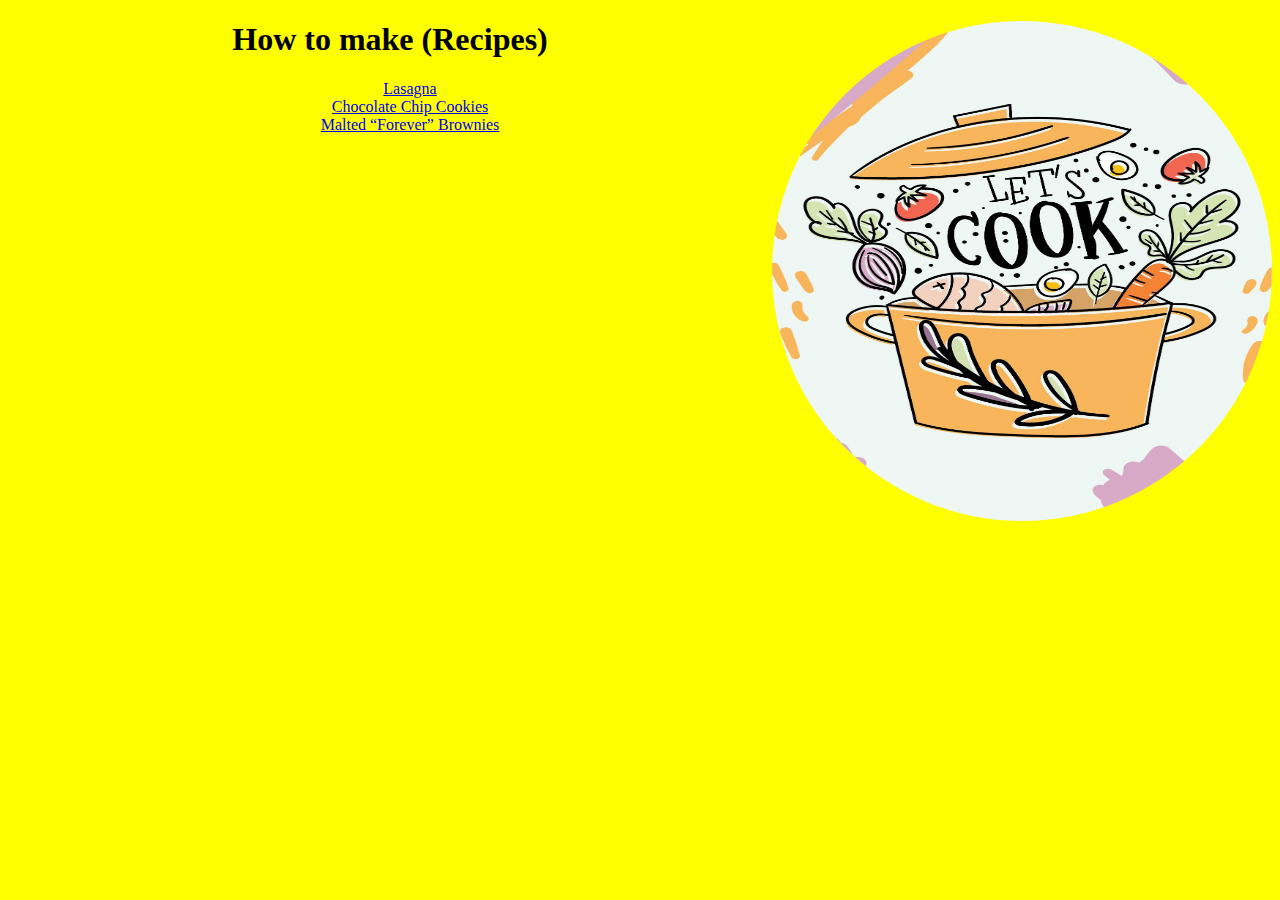
<file: index.html>
<!DOCTYPE html>
<html lang="en">
<head class="homepage">
    <link rel="stylesheet" href="styles.css">
    <meta charset="UTF-8">
    <meta http-equiv="X-UA-Compatible" content="IE=edge">
    <meta name="viewport" content="width=device-width, initial-scale=1.0">
    <title>Recipes</title>
</head>
<body class="homepage">
    <img align="right" src="./Images/letsCook.jpg" alt="Picture of a cook book" width=500 height=500 >
    <h1 style="text-align:center;">How to make (Recipes)</h1>
    
        <ul style="text-align: center; list-style-type: none;">
            <li><a href="./MyRecipes/lasagna.html">Lasagna</a></li>
            <li><a href="./MyRecipes/chocolate_chip_cookies.html">Chocolate Chip Cookies</a></li>
            <li><a href="./MyRecipes/forever_brownies.html">Malted “Forever” Brownies</a></li>
        </ul>
</body>
</html>
</file>
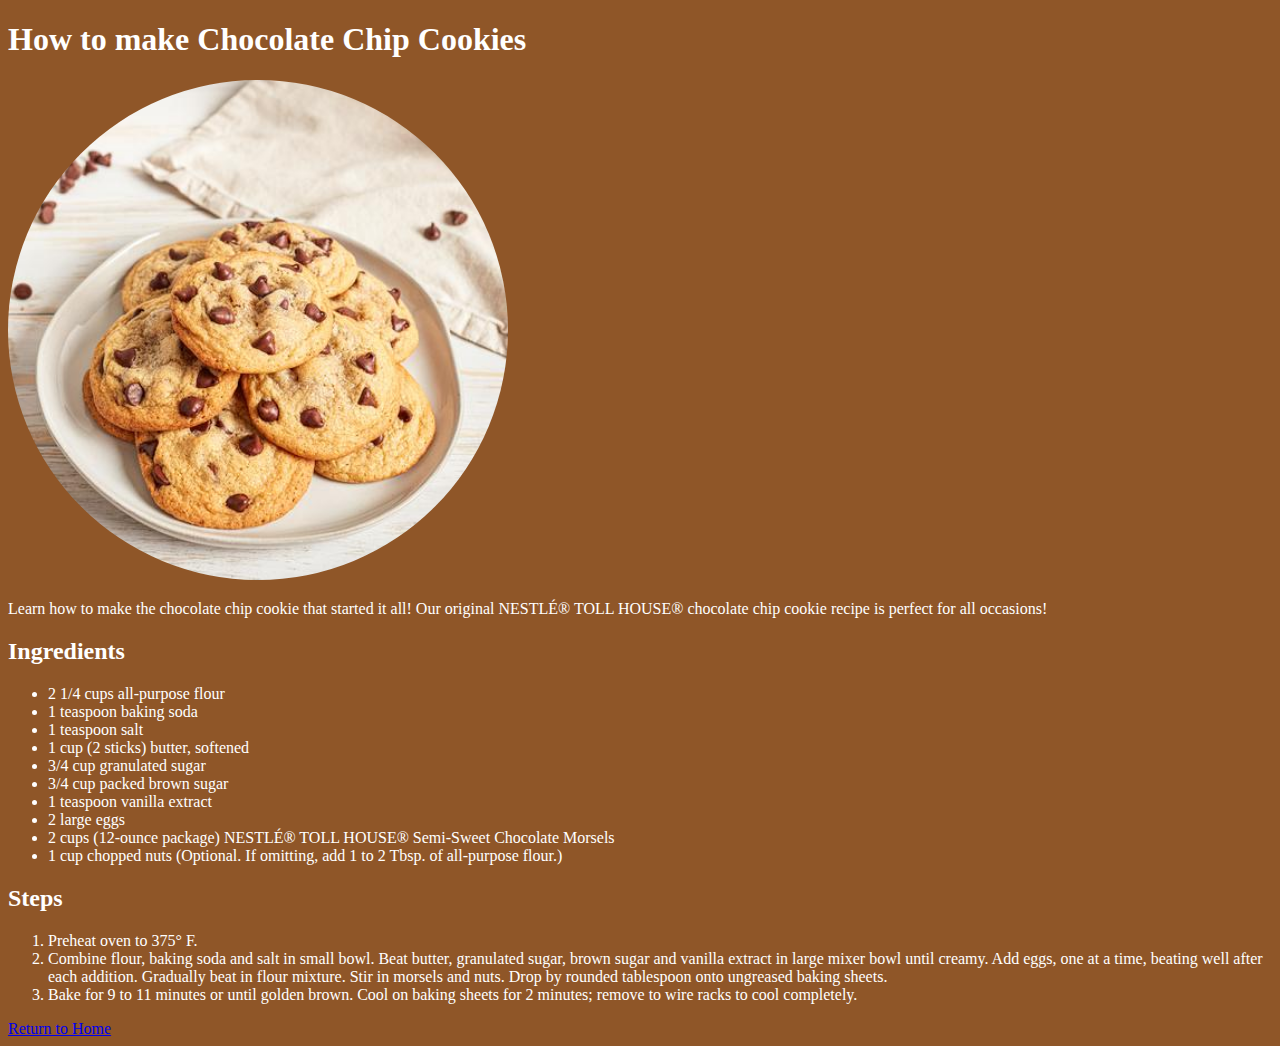
<file: MyRecipes/chocolate_chip_cookies.html>
<!DOCTYPE html>
<html lang="en">
<head class="chocolateChipPage">
    <link rel="stylesheet" href="../styles.css">
    <meta charset="UTF-8">
    <meta http-equiv="X-UA-Compatible" content="IE=edge">
    <meta name="viewport" content="width=device-width, initial-scale=1.0">
    <title>Chocolate Chip Cookies</title>
</head>
<body class="chocolateChipPage">
    <div>
        <H1>How to make Chocolate Chip Cookies</H1>
        <img src="../Images/chocolateChipCookies.jpg" alt="Picture of Chocolate Chip Cookies" width=500 height=500>

        <p>Learn how to make the chocolate chip cookie that started it all! Our original NESTLÉ® TOLL HOUSE® chocolate chip cookie recipe is perfect for all occasions!</p>

        <div>
            <h2>Ingredients</h2>
            <ul>
                <li>2 1/4 cups all-purpose flour </li>
                <li>1 teaspoon baking soda</li>
                <li>1 teaspoon salt </li>
                <li>1 cup (2 sticks) butter, softened</li>
                <li>3/4 cup granulated sugar</li>
                <li>3/4 cup packed brown sugar</li>
                <li>1 teaspoon vanilla extract</li>
                <li>2 large eggs</li>
                <li>2 cups (12-ounce package) NESTLÉ® TOLL HOUSE® Semi-Sweet Chocolate Morsels</li>
                <li>1 cup chopped nuts (Optional. If omitting, add 1 to 2 Tbsp. of all-purpose flour.)</li>
            </ul>
            <h2>Steps</h2>
            <ol>
                <li>Preheat oven to 375° F.</li>
                <li>Combine flour, baking soda and salt in small bowl. Beat butter, granulated sugar, brown sugar and vanilla extract in large mixer bowl until creamy. Add eggs, one at a time, beating well after each addition. Gradually beat in flour mixture. Stir in morsels and nuts. Drop by rounded tablespoon onto ungreased baking sheets.</li>
                <li>Bake for 9 to 11 minutes or until golden brown. Cool on baking sheets for 2 minutes; remove to wire racks to cool completely.</li>
            </ol>
        </div>
    </div>

    <a href="../index.html">Return to Home</a>

</body>
</html>
</file>
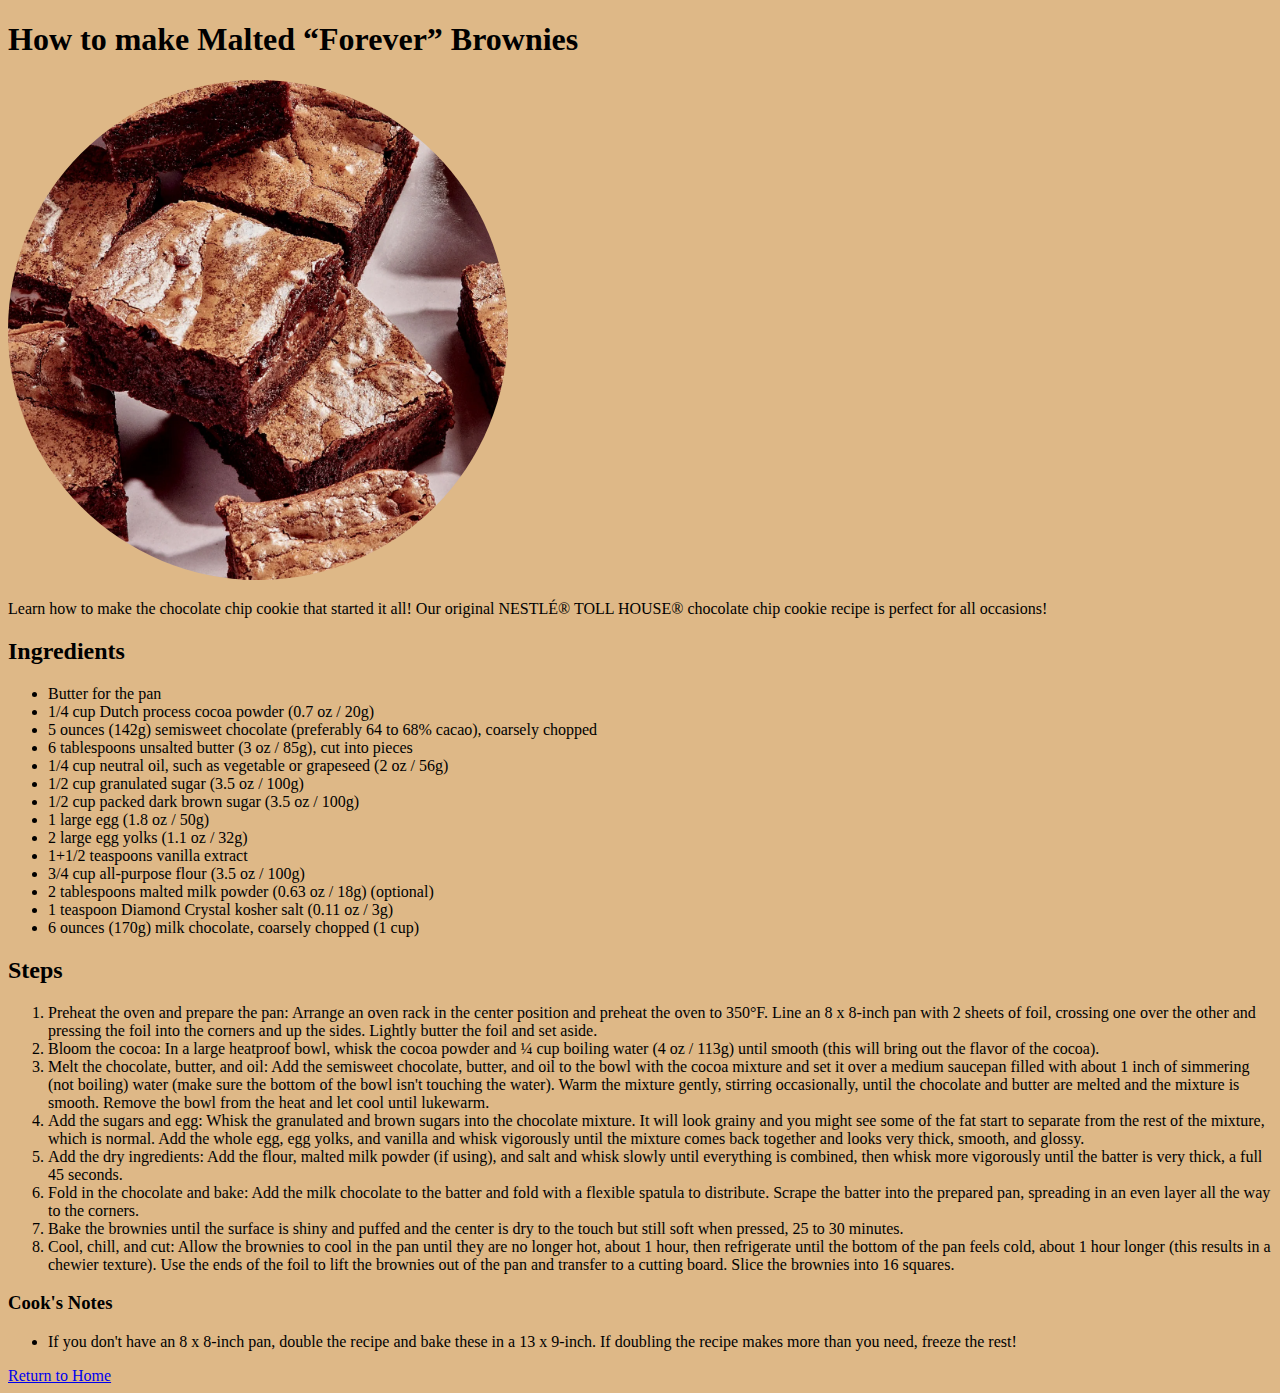
<file: MyRecipes/forever_brownies.html>
<!DOCTYPE html>
<html lang="en">
<head class="browniesPage">
    <link rel="stylesheet" href="../styles.css">
    <meta charset="UTF-8">
    <meta http-equiv="X-UA-Compatible" content="IE=edge">
    <meta name="viewport" content="width=device-width, initial-scale=1.0">
    <title>Malted “Forever” Brownies</title>
</head>
<body class="browniesPage">
    <div >
        <H1>How to make Malted “Forever” Brownies</H1>
        <img src="../Images/Malted_Forever_Brownies_VOG_final.webp" alt="Picture of Malted Brownies" width=500 height=500>

        <p>Learn how to make the chocolate chip cookie that started it all! Our original NESTLÉ® TOLL HOUSE® chocolate chip cookie recipe is perfect for all occasions!</p>

        <div>
            <h2>Ingredients</h2>
            <ul>
                <li>Butter for the pan</li>
                <li>1/4 cup Dutch process cocoa powder (0.7 oz / 20g)</li>
                <li>5 ounces (142g) semisweet chocolate (preferably 64 to 68% cacao), coarsely chopped</li>
                <li>6 tablespoons unsalted butter (3 oz / 85g), cut into pieces</li>
                <li>1/4 cup neutral oil, such as vegetable or grapeseed (2 oz / 56g)</li>
                <li>1/2 cup granulated sugar (3.5 oz / 100g)</li>
                <li>1/2 cup packed dark brown sugar (3.5 oz / 100g)</li>
                <li>1 large egg (1.8 oz / 50g)</li>
                <li>2 large egg yolks (1.1 oz / 32g)</li>
                <li>1+1/2 teaspoons vanilla extract</li>
                <li>3/4 cup all-purpose flour (3.5 oz / 100g)</li>
                <li>2 tablespoons malted milk powder (0.63 oz / 18g) (optional)</li>
                <li>1 teaspoon Diamond Crystal kosher salt (0.11 oz / 3g)</li>
                <li>6 ounces (170g) milk chocolate, coarsely chopped (1 cup)</li>
            </ul>
            <h2>Steps</h2>
            <ol>
                <li>Preheat the oven and prepare the pan: Arrange an oven rack in the center position and preheat the oven to 350°F. Line an 8 x 8-inch pan with 2 sheets of foil, crossing one over the other and pressing the foil into the corners and up the sides. Lightly butter the foil and set aside.</li>
                <li>Bloom the cocoa: In a large heatproof bowl, whisk the cocoa powder and ¼ cup boiling water (4 oz / 113g) until smooth (this will bring out the flavor of the cocoa).</li>
                <li>Melt the chocolate, butter, and oil: Add the semisweet chocolate, butter, and oil to the bowl with the cocoa mixture and set it over a medium saucepan filled with about 1 inch of simmering (not boiling) water (make sure the bottom of the bowl isn't touching the water). Warm the mixture gently, stirring occasionally, until the chocolate and butter are melted and the mixture is smooth. Remove the bowl from the heat and let cool until lukewarm.</li>
                <li>Add the sugars and egg: Whisk the granulated and brown sugars into the chocolate mixture. It will look grainy and you might see some of the fat start to separate from the rest of the mixture, which is normal. Add the whole egg, egg yolks, and vanilla and whisk vigorously until the mixture comes back together and looks very thick, smooth, and glossy.</li>
                <li>Add the dry ingredients: Add the flour, malted milk powder (if using), and salt and whisk slowly until everything is combined, then whisk more vigorously until the batter is very thick, a full 45 seconds.</li>
                <li>Fold in the chocolate and bake: Add the milk chocolate to the batter and fold with a flexible spatula to distribute. Scrape the batter into the prepared pan, spreading in an even layer all the way to the corners.</li>
                <li>Bake the brownies until the surface is shiny and puffed and the center is dry to the touch but still soft when pressed, 25 to 30 minutes.</li>
                <li>Cool, chill, and cut: Allow the brownies to cool in the pan until they are no longer hot, about 1 hour, then refrigerate until the bottom of the pan feels cold, about 1 hour longer (this results in a chewier texture). Use the ends of the foil to lift the brownies out of the pan and transfer to a cutting board. Slice the brownies into 16 squares.</li>

            </ol>
            <h3>Cook's Notes</h3>
            <ul>
                <li>If you don't have an 8 x 8-inch pan, double the recipe and bake these in a 13 x 9-inch. If doubling the recipe makes more than you need, freeze the rest!</li>
            </ul>
        </div>
    </div>

    <a href="../index.html">Return to Home</a>

</body>
</html>
</file>
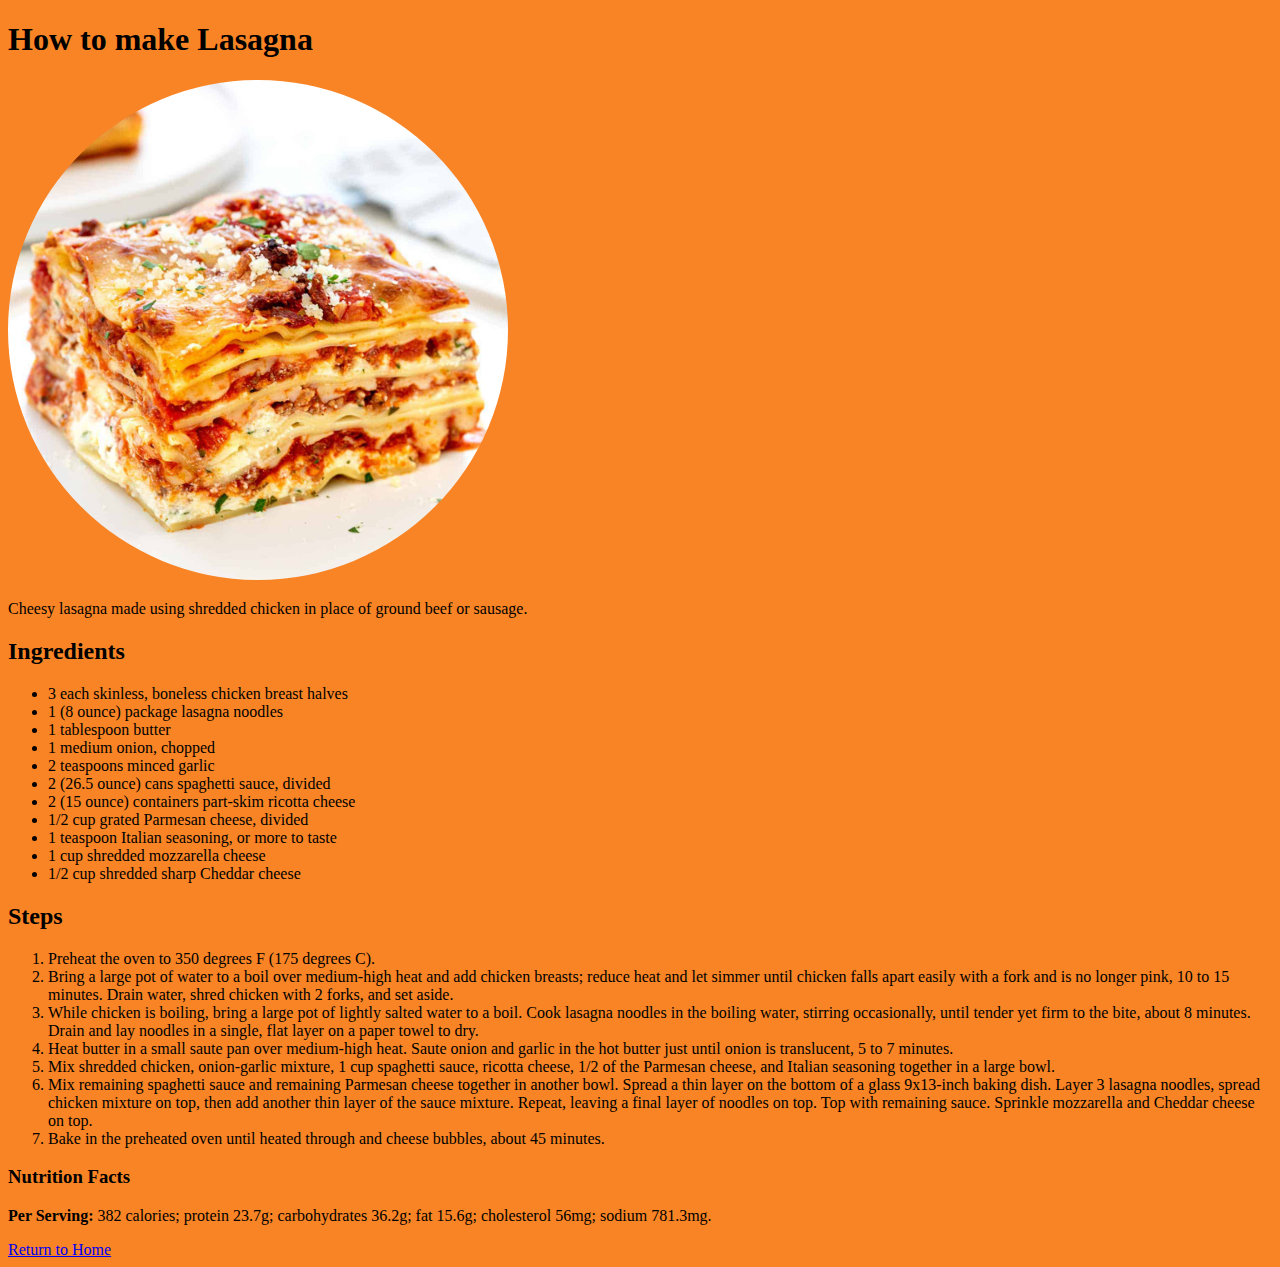
<file: MyRecipes/lasagna.html>
<!DOCTYPE html>
<html lang="en">
<head class="lasagnaPage">
    <link rel="stylesheet" href="../styles.css">
    <meta charset="UTF-8">
    <meta http-equiv="X-UA-Compatible" content="IE=edge">
    <meta name="viewport" content="width=device-width, initial-scale=1.0">
    <title>Lasagna</title>
</head>
<body class="lasagnaPage">
    <div>
        <H1>How to make Lasagna</H1>
        <img src="../Images/meat-lasagna-1200.jpg" alt="Picture of Lasagna" width=500 height=500>

        <p>Cheesy lasagna made using shredded chicken in place of ground beef or sausage.</p>

        <div>
            <h2>Ingredients</h2>
            <ul>
                <li>3 each skinless, boneless chicken breast halves </li>
                <li>1 (8 ounce) package lasagna noodles </li>
                <li>1 tablespoon butter </li>
                <li>1 medium onion, chopped </li>
                <li>2 teaspoons minced garlic </li>
                <li>2 (26.5 ounce) cans spaghetti sauce, divided </li>
                <li>2 (15 ounce) containers part-skim ricotta cheese </li>
                <li>1/2 cup grated Parmesan cheese, divided </li>
                <li>1 teaspoon Italian seasoning, or more to taste </li>
                <li>1 cup shredded mozzarella cheese </li>
                <li>1/2 cup shredded sharp Cheddar cheese </li>
            </ul>
            <h2>Steps</h2>
            <ol>
                <li>Preheat the oven to 350 degrees F (175 degrees C).</li>
                <li>Bring a large pot of water to a boil over medium-high heat and add chicken breasts; reduce heat and let simmer until chicken falls apart easily with a fork and
                     is no longer pink, 10 to 15 minutes. Drain water, shred chicken with 2 forks, and set aside.</li>
                <li>While chicken is boiling, bring a large pot of lightly salted water to a boil. Cook lasagna noodles in the boiling water, stirring occasionally, until tender yet firm to the bite, about 8 minutes. Drain and lay noodles in a single,
                     flat layer on a paper towel to dry.</li>
                <li>Heat butter in a small saute pan over medium-high heat. Saute onion and garlic in the hot butter just until onion is translucent, 5 to 7 minutes.</li>
                <li>Mix shredded chicken, onion-garlic mixture, 1 cup spaghetti sauce, ricotta cheese, 1/2 of the Parmesan cheese, and Italian seasoning together in a large bowl.</li>
                <li>Mix remaining spaghetti sauce and remaining Parmesan cheese together in another bowl. Spread a thin layer on the bottom of a glass 9x13-inch baking dish. Layer 3 lasagna noodles, spread chicken mixture on top, then add another thin layer of the sauce mixture. Repeat, leaving a final layer of noodles on top. Top with remaining sauce.
                     Sprinkle mozzarella and Cheddar cheese on top.</li>
                <li>Bake in the preheated oven until heated through and cheese bubbles, about 45 minutes.</li>
            </ol>
            <h3>Nutrition Facts</h3>
            <p><strong>Per Serving: </strong> 382 calories; protein 23.7g; carbohydrates 36.2g; fat 15.6g; cholesterol 56mg; sodium 781.3mg.</p>
        </div>
    </div>

    <a href="../index.html">Return to Home</a>

</body>
</html>
</file>
<file: styles.css>
.homepage {
    background-color: yellow;
}

.browniesPage {
    background-color: burlywood;
}

.lasagnaPage{
    background-color: #F98425;
}

.chocolateChipPage{
    background-color: #8F5628 ;
    color:white;
}

img {
    border-radius: 50%;
}
</file>
